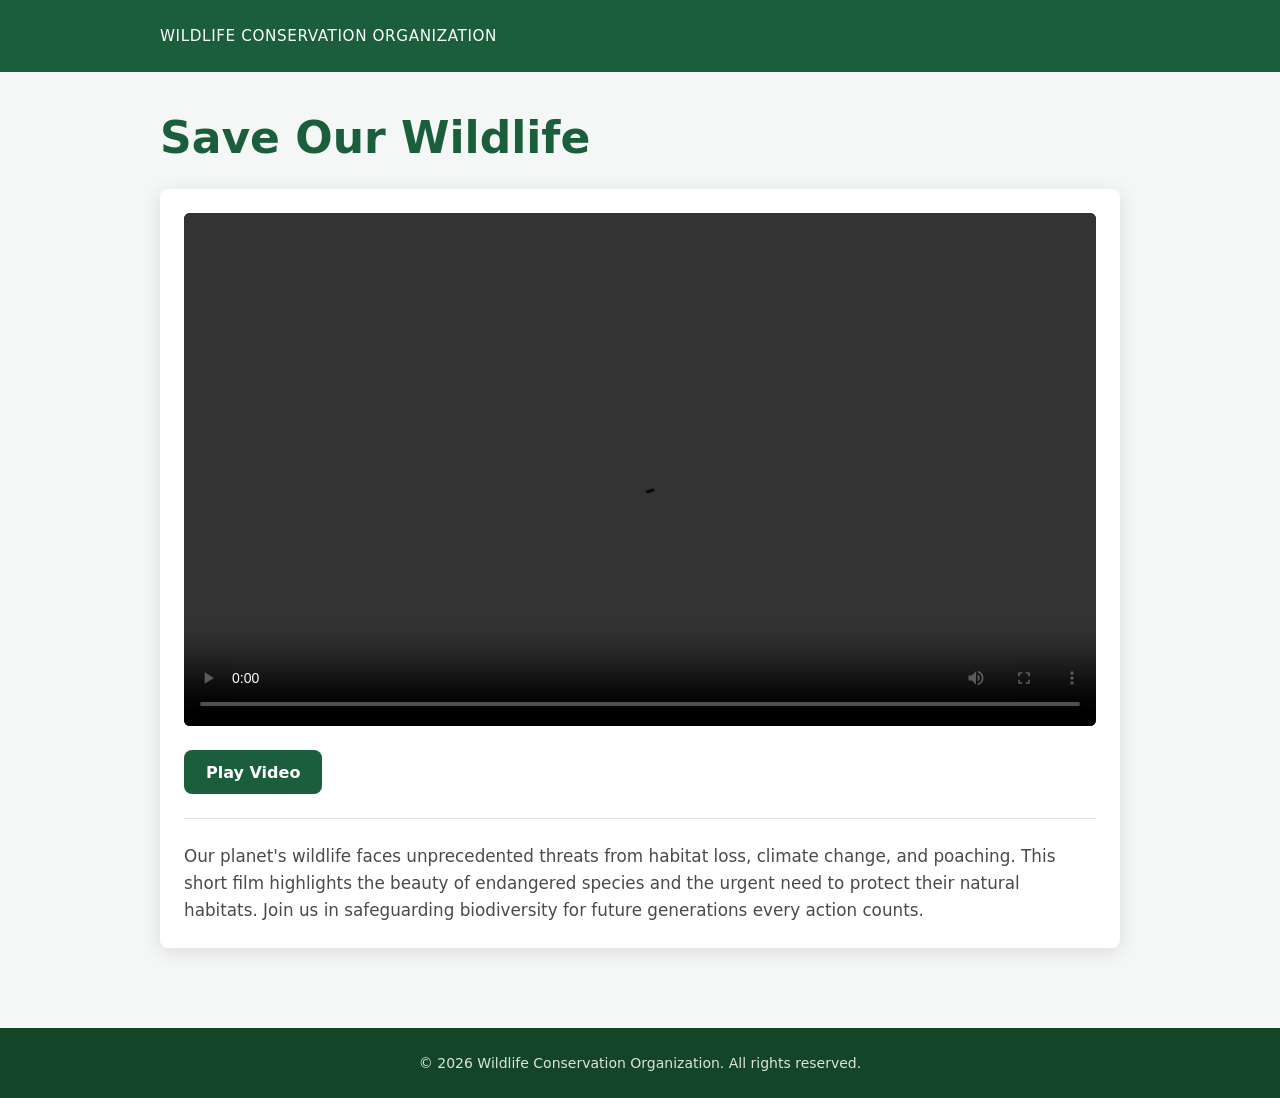
<file: index.html>
<!DOCTYPE html>
<html lang="en">
<head>
  <meta charset="UTF-8">
  <meta name="viewport" content="width=device-width, initial-scale=1.0">
  <meta name="description" content="Save Our Wildlife a conservation campaign promoting wildlife protection and habitat preservation.">
  <title>Save Our Wildlife | Conservation Campaign</title>
  <link rel="stylesheet" href="css/styles.css">
</head>
<body>
  <a class="skip-link" href="#main-content">Skip to main content</a>

  <header class="site-header" role="banner">
    <div class="container">
      <p class="site-tagline">Wildlife Conservation Organization</p>
    </div>
  </header>

  <main id="main-content" class="container" role="main">
    <section class="hero" aria-labelledby="page-heading">
      <h1 id="page-heading">Save Our Wildlife</h1>

      <div class="video-section">
        <div id="video-wrapper" class="video-wrapper">
          <video
            id="wildlife-video"
            class="wildlife-video"
            controls
            preload="metadata"
            playsinline
            src="WhatsApp%20Video%202026-07-14%20at%2001.18.55.mp4"
            width="960"
            height="540"
          >
            <p>
              Your browser does not support HTML5 video.
              <a href="WhatsApp%20Video%202026-07-14%20at%2001.18.55.mp4">Download the wildlife conservation video</a>.
            </p>
          </video>
        </div>

        <div class="video-controls" role="group" aria-label="Video playback controls">
          <button
            id="toggle-video-btn"
            type="button"
            class="btn btn-primary"
            aria-controls="video-wrapper"
            aria-expanded="true"
          >
            Hide Video
          </button>
        </div>

        <article class="video-description" aria-labelledby="description-heading">
          <h2 id="description-heading" class="visually-hidden">About this campaign</h2>
          <p>
            Our planet's wildlife faces unprecedented threats from habitat loss, climate change,
            and poaching. This short film highlights the beauty of endangered species and the
            urgent need to protect their natural habitats. Join us in safeguarding biodiversity
            for future generations every action counts.
          </p>
        </article>
      </div>
    </section>
  </main>

  <footer class="site-footer" role="contentinfo">
    <div class="container">
      <p>&copy; 2026 Wildlife Conservation Organization. All rights reserved.</p>
    </div>
  </footer>

  <script src="js/video-controls.js"></script>
</body>
</html>
</file>
<file: css/styles.css>
*,
*::before,
*::after {
  box-sizing: border-box;
}

:root {
  --color-primary: #1b5e3b;
  --color-primary-dark: #134529;
  --color-accent: #e8a838;
  --color-bg: #f4f7f5;
  --color-surface: #ffffff;
  --color-text: #1a1a1a;
  --color-text-muted: #4a4a4a;
  --color-focus: #2563eb;
  --font-body: "Segoe UI", system-ui, -apple-system, sans-serif;
  --max-width: 960px;
  --spacing-sm: 0.75rem;
  --spacing-md: 1.5rem;
  --spacing-lg: 2.5rem;
  --radius: 0.5rem;
  --shadow: 0 4px 20px rgba(0, 0, 0, 0.1);
}

html {
  font-size: 100%;
  scroll-behavior: smooth;
}

body {
  margin: 0;
  font-family: var(--font-body);
  line-height: 1.6;
  color: var(--color-text);
  background-color: var(--color-bg);
}

.skip-link {
  position: absolute;
  top: -100%;
  left: var(--spacing-md);
  z-index: 1000;
  padding: var(--spacing-sm) var(--spacing-md);
  background: var(--color-primary);
  color: #fff;
  text-decoration: none;
  border-radius: var(--radius);
  font-weight: 600;
}

.skip-link:focus {
  top: var(--spacing-md);
  outline: 3px solid var(--color-focus);
  outline-offset: 2px;
}

.visually-hidden {
  position: absolute;
  width: 1px;
  height: 1px;
  padding: 0;
  margin: -1px;
  overflow: hidden;
  clip: rect(0, 0, 0, 0);
  white-space: nowrap;
  border: 0;
}

.container {
  width: min(100% - 2rem, var(--max-width));
  margin-inline: auto;
}

.site-header {
  background: var(--color-primary);
  color: #fff;
  padding: var(--spacing-md) 0;
}

.site-tagline {
  margin: 0;
  font-size: 0.95rem;
  letter-spacing: 0.04em;
  text-transform: uppercase;
}

.hero {
  padding: var(--spacing-lg) 0;
}

h1 {
  margin: 0 0 var(--spacing-md);
  font-size: clamp(1.75rem, 5vw, 2.75rem);
  color: var(--color-primary);
  line-height: 1.2;
}

/* Video section */
.video-section {
  background: var(--color-surface);
  border-radius: var(--radius);
  box-shadow: var(--shadow);
  padding: var(--spacing-md);
}

.video-wrapper {
  position: relative;
  width: 100%;
  overflow: hidden;
  border-radius: calc(var(--radius) - 2px);
  background: #000;
}

.video-wrapper.is-hidden {
  display: none;
}

.wildlife-video {
  display: block;
  width: 100%;
  height: auto;
  max-height: 70vh;
  aspect-ratio: 16 / 9;
}

.video-controls {
  margin-top: var(--spacing-md);
  display: flex;
  flex-wrap: wrap;
  gap: var(--spacing-sm);
}

.btn {
  display: inline-flex;
  align-items: center;
  justify-content: center;
  min-height: 44px;
  min-width: 44px;
  padding: 0.625rem 1.25rem;
  border: 2px solid transparent;
  border-radius: var(--radius);
  font-family: inherit;
  font-size: 1rem;
  font-weight: 600;
  cursor: pointer;
  transition: background-color 0.2s ease, transform 0.15s ease;
}

.btn:focus-visible {
  outline: 3px solid var(--color-focus);
  outline-offset: 2px;
}

.btn-primary {
  background: var(--color-primary);
  color: #fff;
}

.btn-primary:hover {
  background: var(--color-primary-dark);
}

.btn-primary:active {
  transform: scale(0.98);
}

.video-description {
  margin-top: var(--spacing-md);
  padding-top: var(--spacing-md);
  border-top: 1px solid #e0e0e0;
}

.video-description p {
  margin: 0;
  color: var(--color-text-muted);
  font-size: clamp(0.95rem, 2.5vw, 1.05rem);
}

.site-footer {
  margin-top: var(--spacing-lg);
  padding: var(--spacing-md) 0;
  background: var(--color-primary-dark);
  color: rgba(255, 255, 255, 0.85);
  text-align: center;
  font-size: 0.875rem;
}

.site-footer p {
  margin: 0;
}

@media (max-width: 600px) {
  .video-section {
    padding: var(--spacing-sm);
  }

  .hero {
    padding: var(--spacing-md) 0;
  }

  .btn {
    width: 100%;
  }
}

@media (prefers-reduced-motion: reduce) {
  html {
    scroll-behavior: auto;
  }

  .btn {
    transition: none;
  }
}

@media (prefers-color-scheme: dark) {
  :root {
    --color-bg: #121816;
    --color-surface: #1e2622;
    --color-text: #f0f0f0;
    --color-text-muted: #b0b8b4;
  }

  .video-description {
    border-top-color: #333;
  }
}
</file>
